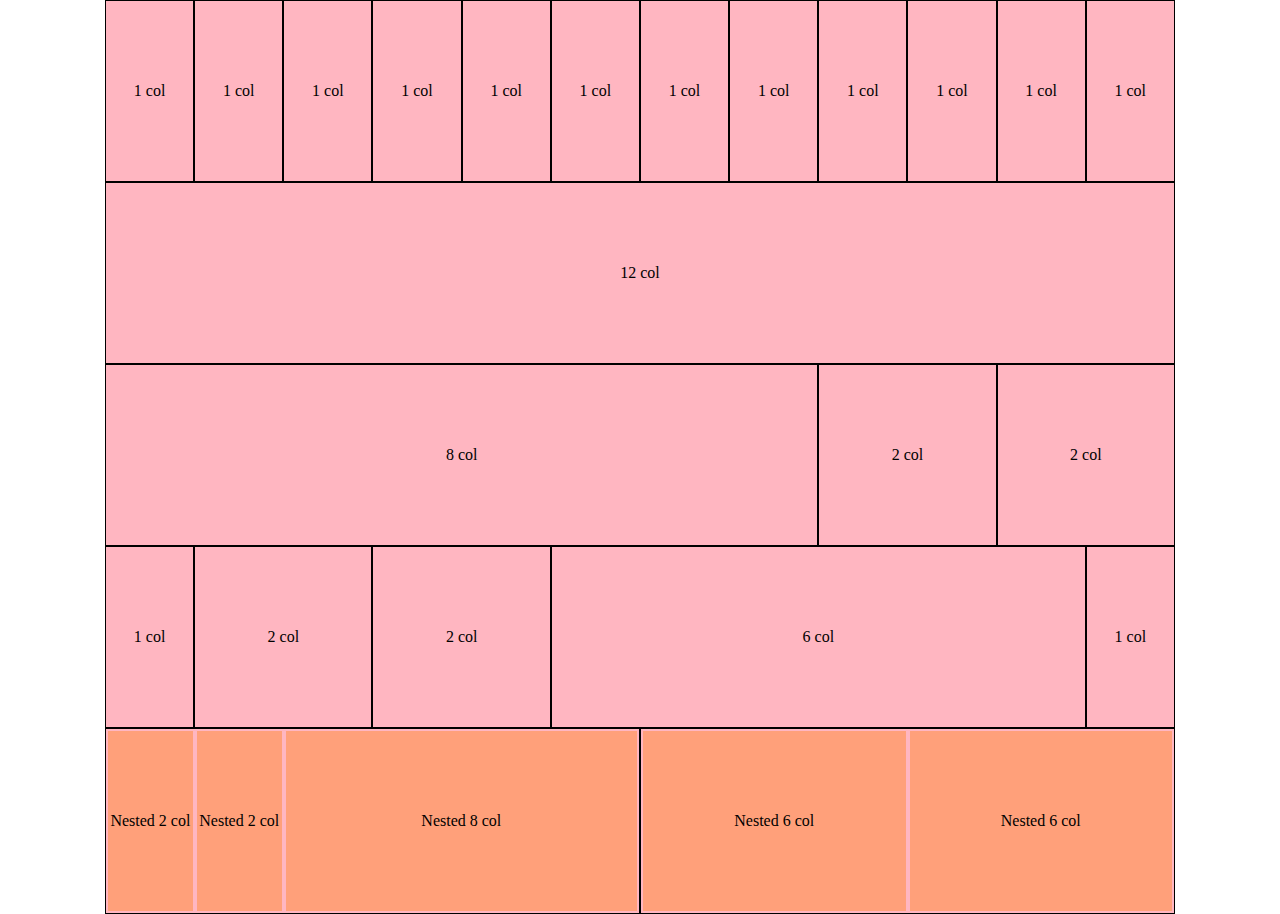
<file: index.html>
<!DOCTYPE html>
<html lang="en">
<head>
    <link rel="stylesheet" href="css/12bool-responsive.css">
    <link rel="stylesheet" href="css/style.css">
    <meta charset="UTF-8">
    <meta http-equiv="X-UA-Compatible" content="IE=edge">
    <meta name="viewport" content="width=device-width, initial-scale=1.0">
    <title>Document</title>
</head>
<body>
    <div class="container-fluid">
        <div class="container">
            <div class="row">
                <div class="col col-xs col-xs-1">1 col</div>
                <div class="col col-xs col-xs-1">1 col</div>
                <div class="col col-xs col-xs-1">1 col</div>
                <div class="col col-xs col-xs-1">1 col</div>
                <div class="col col-xs col-xs-1">1 col</div>
                <div class="col col-xs col-xs-1">1 col</div>
                <div class="col col-xs col-xs-1">1 col</div>
                <div class="col col-xs col-xs-1">1 col</div>
                <div class="col col-xs col-xs-1">1 col</div>
                <div class="col col-xs col-xs-1">1 col</div>
                <div class="col col-xs col-xs-1">1 col</div>
                <div class="col col-xs col-xs-1">1 col</div>
            </div>
            <div class="row">
                <div class="col col-xs col-xs-12">12 col</div>
            </div>
            <div class="row">
                <div class="col-xs-8">8 col</div>
                <div class="col-xs-2">2 col</div>
                <div class="col-xs-2">2 col</div>
            </div>
            <div class="row">
                <div class="col-xs-1">1 col</div>
                <div class="col-xs-2">2 col</div>
                <div class="col-xs-2">2 col</div>
                <div class="col-xs-6">6 col</div>
                <div class="col-xs-1">1 col</div>
            </div>
            <div class="row">
                <div class="row col-xs-6">
                    <div class="col-xs-2 nested">Nested 2 col</div>
                    <div class="col-xs-2 nested">Nested 2 col</div>
                    <div class="col-xs-8 nested">Nested 8 col</div>
                </div>
                <div class="row col-xs-6">
                    <div class="col-xs-6 nested">Nested 6 col</div>
                    <div class="col-xs-6 nested">Nested 6 col</div>
                </div>
            </div>
        </div>
    </div>
</body>
</html>
</file>
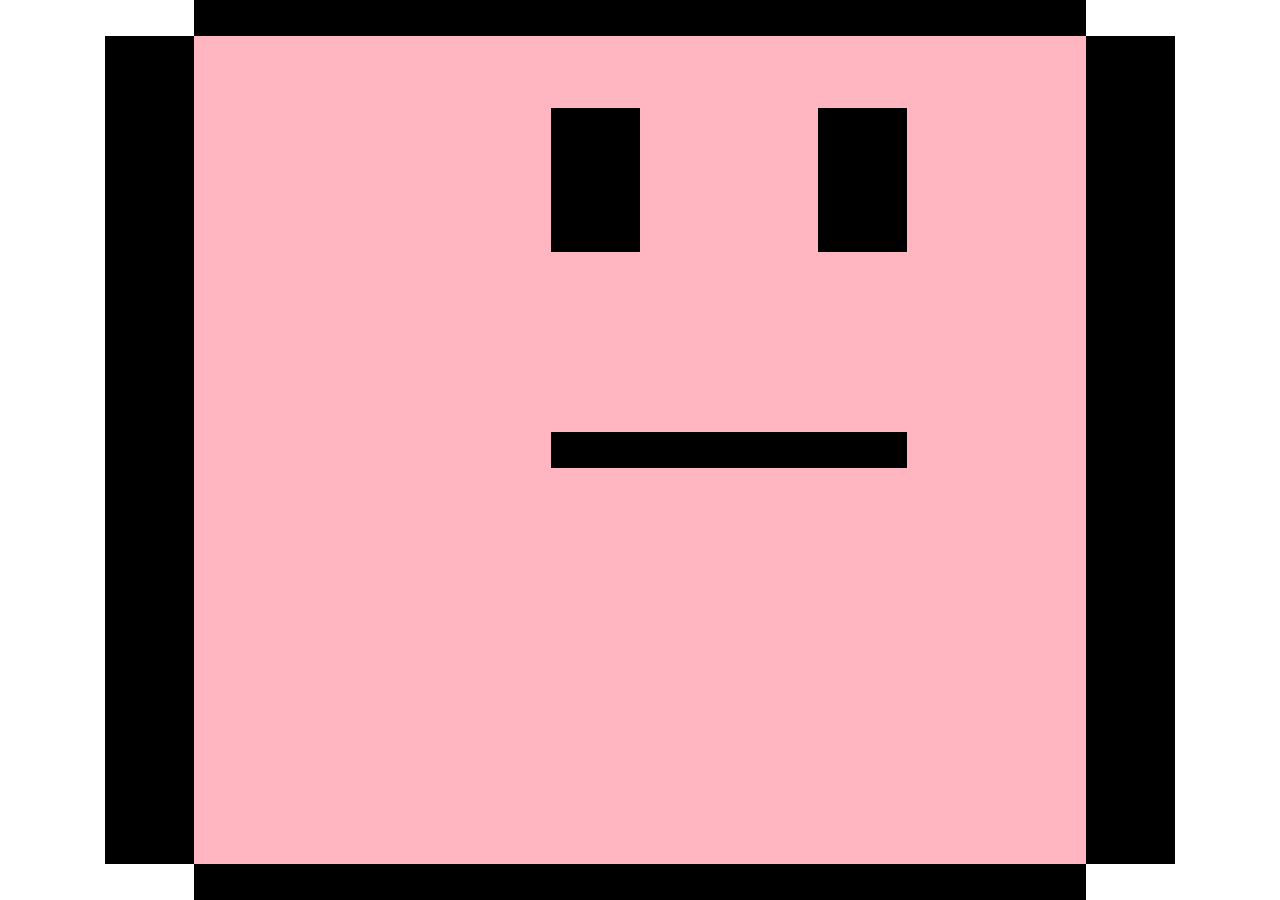
<file: index-bonus.html>
<!DOCTYPE html>
<html lang="en">
<head>
    <link rel="stylesheet" href="css/12bool-responsive.css">
    <link rel="stylesheet" href="css/style-bonus.css">
    <meta charset="UTF-8">
    <meta http-equiv="X-UA-Compatible" content="IE=edge">
    <meta name="viewport" content="width=device-width, initial-scale=1.0">
    <title>Pixel Art</title>
</head>
<body>
    <div class="container-fluid">
        <div class="container">
            <div class="row">
                <div class="col-xs-1"></div>
                <div class="col-xs-10 black"></div>
                <div class="col-xs-1"></div>
            </div>
            <div class="row">
                <div class="col-xs-1 black"></div>
                <div class="col-xs-10 pink"></div>
                <div class="col-xs-1 black"></div>
            </div>
            <div class="row">
                <div class="col-xs-1 black"></div>
                <div class="col-xs-10 pink"></div>
                <div class="col-xs-1 black"></div>
            </div>
            <div class="row">
                <div class="col-xs-1 black"></div>
                <div class="col-xs-4 pink"></div>
                <div class="col-xs-1 black"></div>
                <div class="col-xs-2 pink"></div>
                <div class="col-xs-1 black"></div>
                <div class="col-xs-2 pink"></div>
                <div class="col-xs-1 black"></div>
            </div>
            <div class="row">
                <div class="col-xs-1 black"></div>
                <div class="col-xs-4 pink"></div>
                <div class="col-xs-1 black"></div>
                <div class="col-xs-2 pink"></div>
                <div class="col-xs-1 black"></div>
                <div class="col-xs-2 pink"></div>
                <div class="col-xs-1 black"></div>
            </div>
            <div class="row">
                <div class="col-xs-1 black"></div>
                <div class="col-xs-4 pink"></div>
                <div class="col-xs-1 black"></div>
                <div class="col-xs-2 pink"></div>
                <div class="col-xs-1 black"></div>
                <div class="col-xs-2 pink"></div>
                <div class="col-xs-1 black"></div>
            </div>
            <div class="row">
                <div class="col-xs-1 black"></div>
                <div class="col-xs-4 pink"></div>
                <div class="col-xs-1 black"></div>
                <div class="col-xs-2 pink"></div>
                <div class="col-xs-1 black"></div>
                <div class="col-xs-2 pink"></div>
                <div class="col-xs-1 black"></div>
            </div>
            <div class="row">
                <div class="col-xs-1 black"></div>
                <div class="col-xs-10 pink"></div>
                <div class="col-xs-1 black"></div>
            </div>
            <div class="row">
                <div class="col-xs-1 black"></div>
                <div class="col-xs-10 pink"></div>
                <div class="col-xs-1 black"></div>
            </div>
            <div class="row">
                <div class="col-xs-1 black"></div>
                <div class="col-xs-10 pink"></div>
                <div class="col-xs-1 black"></div>
            </div>
            <div class="row">
                <div class="col-xs-1 black"></div>
                <div class="col-xs-10 pink"></div>
                <div class="col-xs-1 black"></div>
            </div>
            <div class="row">
                <div class="col-xs-1 black"></div>
                <div class="col-xs-10 pink"></div>
                <div class="col-xs-1 black"></div>
            </div>
            <div class="row">
                <div class="col-xs-1 black"></div>
                <div class="col-xs-4 pink"></div>
                <div class="col-xs-4 black"></div>
                <div class="col-xs-2 pink"></div>
                <div class="col-xs-1 black"></div>
            </div>
            <div class="row">
                <div class="col-xs-1 black"></div>
                <div class="col-xs-10 pink"></div>
                <div class="col-xs-1 black"></div>
            </div>
            <div class="row">
                <div class="col-xs-1 black"></div>
                <div class="col-xs-10 pink"></div>
                <div class="col-xs-1 black"></div>
            </div>
            <div class="row">
                <div class="col-xs-1 black"></div>
                <div class="col-xs-10 pink"></div>
                <div class="col-xs-1 black"></div>
            </div>
            <div class="row">
                <div class="col-xs-1 black"></div>
                <div class="col-xs-10 pink"></div>
                <div class="col-xs-1 black"></div>
            </div>
            <div class="row">
                <div class="col-xs-1 black"></div>
                <div class="col-xs-10 pink"></div>
                <div class="col-xs-1 black"></div>
            </div>
            <div class="row">
                <div class="col-xs-1 black"></div>
                <div class="col-xs-10 pink"></div>
                <div class="col-xs-1 black"></div>
            </div>
            <div class="row">
                <div class="col-xs-1 black"></div>
                <div class="col-xs-10 pink"></div>
                <div class="col-xs-1 black"></div>
            </div>
            <div class="row">
                <div class="col-xs-1 black"></div>
                <div class="col-xs-10 pink"></div>
                <div class="col-xs-1 black"></div>
            </div>
            <div class="row">
                <div class="col-xs-1 black"></div>
                <div class="col-xs-10 pink"></div>
                <div class="col-xs-1 black"></div>
            </div>
            <div class="row">
                <div class="col-xs-1 black"></div>
                <div class="col-xs-10 pink"></div>
                <div class="col-xs-1 black"></div>
            </div>
            <div class="row">
                <div class="col-xs-1 black"></div>
                <div class="col-xs-10 pink"></div>
                <div class="col-xs-1 black"></div>
            </div>
            <div class="row">
                <div class="col-xs-1"></div>
                <div class="col-xs-10 black"></div>
                <div class="col-xs-1"></div>
            </div>
        </div>
    </div>
</body>
</html>
</file>
<file: css/12bool-responsive.css>
* {
    margin: 0;
    padding: 0;
    box-sizing: border-box;
}

.container-fluid {
    width: 100%;
    max-width: 100%;
}

.container {
    width: 1070px;
    max-width: 100%;
    margin: 0 auto;
}

.row {
    display: flex;
    flex-direction: row;
    flex-wrap: wrap;
}

[class*="col-"] {
    flex: 0 0 auto;
}


.col, 
.col-xs {
    flex-grow: 1;
    flex-basis: 0;
    max-width: 100%;
}

.col-xs-1  {flex-basis: calc((100% / 12) *  1); max-width: calc((100% / 12) *  1);}
.col-xs-2  {flex-basis: calc((100% / 12) *  2); max-width: calc((100% / 12) *  2);}
.col-xs-3  {flex-basis: calc((100% / 12) *  3); max-width: calc((100% / 12) *  3);}
.col-xs-4  {flex-basis: calc((100% / 12) *  4); max-width: calc((100% / 12) *  4);}
.col-xs-5  {flex-basis: calc((100% / 12) *  5); max-width: calc((100% / 12) *  5);}
.col-xs-6  {flex-basis: calc((100% / 12) *  6); max-width: calc((100% / 12) *  6);}
.col-xs-7  {flex-basis: calc((100% / 12) *  7); max-width: calc((100% / 12) *  7);}
.col-xs-8  {flex-basis: calc((100% / 12) *  8); max-width: calc((100% / 12) *  8);}
.col-xs-9  {flex-basis: calc((100% / 12) *  9); max-width: calc((100% / 12) *  9);}
.col-xs-10 {flex-basis: calc((100% / 12) * 10); max-width: calc((100% / 12) * 10);}
.col-xs-11 {flex-basis: calc((100% / 12) * 11); max-width: calc((100% / 12) * 11);}
.col-xs-12 {flex-basis: calc((100% / 12) * 12); max-width: calc((100% / 12) * 12);}
.col-xs-offset-1  {margin-left: calc((100% / 12) *  1);}
.col-xs-offset-2  {margin-left: calc((100% / 12) *  2);}
.col-xs-offset-3  {margin-left: calc((100% / 12) *  3);}
.col-xs-offset-4  {margin-left: calc((100% / 12) *  4);}
.col-xs-offset-5  {margin-left: calc((100% / 12) *  5);}
.col-xs-offset-6  {margin-left: calc((100% / 12) *  6);}
.col-xs-offset-7  {margin-left: calc((100% / 12) *  7);}
.col-xs-offset-8  {margin-left: calc((100% / 12) *  8);}
.col-xs-offset-9  {margin-left: calc((100% / 12) *  9);}
.col-xs-offset-10 {margin-left: calc((100% / 12) * 10);}
.col-xs-offset-11 {margin-left: calc((100% / 12) * 11);}


@media only screen and (min-width: 576px) {

      .col-sm {
        flex-grow: 1;
        flex-basis: 0;
        max-width: 100%;
      }

      .col-sm-1  {flex-basis: calc((100% / 12) *  1); max-width: calc((100% / 12) *  1);}
      .col-sm-2  {flex-basis: calc((100% / 12) *  2); max-width: calc((100% / 12) *  2);}
      .col-sm-3  {flex-basis: calc((100% / 12) *  3); max-width: calc((100% / 12) *  3);}
      .col-sm-4  {flex-basis: calc((100% / 12) *  4); max-width: calc((100% / 12) *  4);}
      .col-sm-5  {flex-basis: calc((100% / 12) *  5); max-width: calc((100% / 12) *  5);}
      .col-sm-6  {flex-basis: calc((100% / 12) *  6); max-width: calc((100% / 12) *  6);}
      .col-sm-7  {flex-basis: calc((100% / 12) *  7); max-width: calc((100% / 12) *  7);}
      .col-sm-8  {flex-basis: calc((100% / 12) *  8); max-width: calc((100% / 12) *  8);}
      .col-sm-9  {flex-basis: calc((100% / 12) *  9); max-width: calc((100% / 12) *  9);}
      .col-sm-10 {flex-basis: calc((100% / 12) * 10); max-width: calc((100% / 12) * 10);}
      .col-sm-11 {flex-basis: calc((100% / 12) * 11); max-width: calc((100% / 12) * 11);}
      .col-sm-12 {flex-basis: calc((100% / 12) * 12); max-width: calc((100% / 12) * 12);}
      .col-sm-offset-0  {margin-left: 0;}
      .col-sm-offset-1  {margin-left: calc((100% / 12) *  1);}
      .col-sm-offset-2  {margin-left: calc((100% / 12) *  2);}
      .col-sm-offset-3  {margin-left: calc((100% / 12) *  3);}
      .col-sm-offset-4  {margin-left: calc((100% / 12) *  4);}
      .col-sm-offset-5  {margin-left: calc((100% / 12) *  5);}
      .col-sm-offset-6  {margin-left: calc((100% / 12) *  6);}
      .col-sm-offset-7  {margin-left: calc((100% / 12) *  7);}
      .col-sm-offset-8  {margin-left: calc((100% / 12) *  8);}
      .col-sm-offset-9  {margin-left: calc((100% / 12) *  9);}
      .col-sm-offset-10 {margin-left: calc((100% / 12) * 10);}
      .col-sm-offset-11 {margin-left: calc((100% / 12) * 11);}

}
@media only screen and (min-width: 768px) {

  /* 12 System */
  .col-md {
    flex-grow: 1;
    flex-basis: 0;
    max-width: 100%;
  }

  .col-md-1  {flex-basis: calc((100% / 12) *  1); max-width: calc((100% / 12) *  1);}
  .col-md-2  {flex-basis: calc((100% / 12) *  2); max-width: calc((100% / 12) *  2);}
  .col-md-3  {flex-basis: calc((100% / 12) *  3); max-width: calc((100% / 12) *  3);}
  .col-md-4  {flex-basis: calc((100% / 12) *  4); max-width: calc((100% / 12) *  4);}
  .col-md-5  {flex-basis: calc((100% / 12) *  5); max-width: calc((100% / 12) *  5);}
  .col-md-6  {flex-basis: calc((100% / 12) *  6); max-width: calc((100% / 12) *  6);}
  .col-md-7  {flex-basis: calc((100% / 12) *  7); max-width: calc((100% / 12) *  7);}
  .col-md-8  {flex-basis: calc((100% / 12) *  8); max-width: calc((100% / 12) *  8);}
  .col-md-9  {flex-basis: calc((100% / 12) *  9); max-width: calc((100% / 12) *  9);}
  .col-md-10 {flex-basis: calc((100% / 12) * 10); max-width: calc((100% / 12) * 10);}
  .col-md-11 {flex-basis: calc((100% / 12) * 11); max-width: calc((100% / 12) * 11);}
  .col-md-12 {flex-basis: calc((100% / 12) * 12); max-width: calc((100% / 12) * 12);}
  .col-md-offset-0  {margin-left: 0;}
  .col-md-offset-1  {margin-left: calc((100% / 12) *  1);}
  .col-md-offset-2  {margin-left: calc((100% / 12) *  2);}
  .col-md-offset-3  {margin-left: calc((100% / 12) *  3);}
  .col-md-offset-4  {margin-left: calc((100% / 12) *  4);}
  .col-md-offset-5  {margin-left: calc((100% / 12) *  5);}
  .col-md-offset-6  {margin-left: calc((100% / 12) *  6);}
  .col-md-offset-7  {margin-left: calc((100% / 12) *  7);}
  .col-md-offset-8  {margin-left: calc((100% / 12) *  8);}
  .col-md-offset-9  {margin-left: calc((100% / 12) *  9);}
  .col-md-offset-10 {margin-left: calc((100% / 12) * 10);}
  .col-md-offset-11 {margin-left: calc((100% / 12) * 11);}

}
@media only screen and (min-width: 992px) {

  /* 12 System */
  .col-lg {
    flex-grow: 1;
    flex-basis: 0;
    max-width: 100%;
  }

  .col-lg-1  {flex-basis: calc((100% / 12) *  1); max-width: calc((100% / 12) *  1);}
  .col-lg-2  {flex-basis: calc((100% / 12) *  2); max-width: calc((100% / 12) *  2);}
  .col-lg-3  {flex-basis: calc((100% / 12) *  3); max-width: calc((100% / 12) *  3);}
  .col-lg-4  {flex-basis: calc((100% / 12) *  4); max-width: calc((100% / 12) *  4);}
  .col-lg-5  {flex-basis: calc((100% / 12) *  5); max-width: calc((100% / 12) *  5);}
  .col-lg-6  {flex-basis: calc((100% / 12) *  6); max-width: calc((100% / 12) *  6);}
  .col-lg-7  {flex-basis: calc((100% / 12) *  7); max-width: calc((100% / 12) *  7);}
  .col-lg-8  {flex-basis: calc((100% / 12) *  8); max-width: calc((100% / 12) *  8);}
  .col-lg-9  {flex-basis: calc((100% / 12) *  9); max-width: calc((100% / 12) *  9);}
  .col-lg-10 {flex-basis: calc((100% / 12) * 10); max-width: calc((100% / 12) * 10);}
  .col-lg-11 {flex-basis: calc((100% / 12) * 11); max-width: calc((100% / 12) * 11);}
  .col-lg-12 {flex-basis: calc((100% / 12) * 12); max-width: calc((100% / 12) * 12);}
  .col-lg-offset-0  {margin-left: 0;}
  .col-lg-offset-1  {margin-left: calc((100% / 12) *  1);}
  .col-lg-offset-2  {margin-left: calc((100% / 12) *  2);}
  .col-lg-offset-3  {margin-left: calc((100% / 12) *  3);}
  .col-lg-offset-4  {margin-left: calc((100% / 12) *  4);}
  .col-lg-offset-5  {margin-left: calc((100% / 12) *  5);}
  .col-lg-offset-6  {margin-left: calc((100% / 12) *  6);}
  .col-lg-offset-7  {margin-left: calc((100% / 12) *  7);}
  .col-lg-offset-8  {margin-left: calc((100% / 12) *  8);}
  .col-lg-offset-9  {margin-left: calc((100% / 12) *  9);}
  .col-lg-offset-10 {margin-left: calc((100% / 12) * 10);}
  .col-lg-offset-11 {margin-left: calc((100% / 12) * 11);}

}
</file>
<file: css/style.css>
[class*="col-"]{
    border: 1px solid black;
    background-color: lightpink;
    text-align: center;
    line-height:20vh;
}

.nested{
    border:2px solid lightpink;
    background-color: lightsalmon;
}
</file>
<file: css/style-bonus.css>
[class*="col-"]{
    height:4vh;
}

.black{
    background-color: black;
}

.pink{
    background-color: lightpink;
}
</file>
